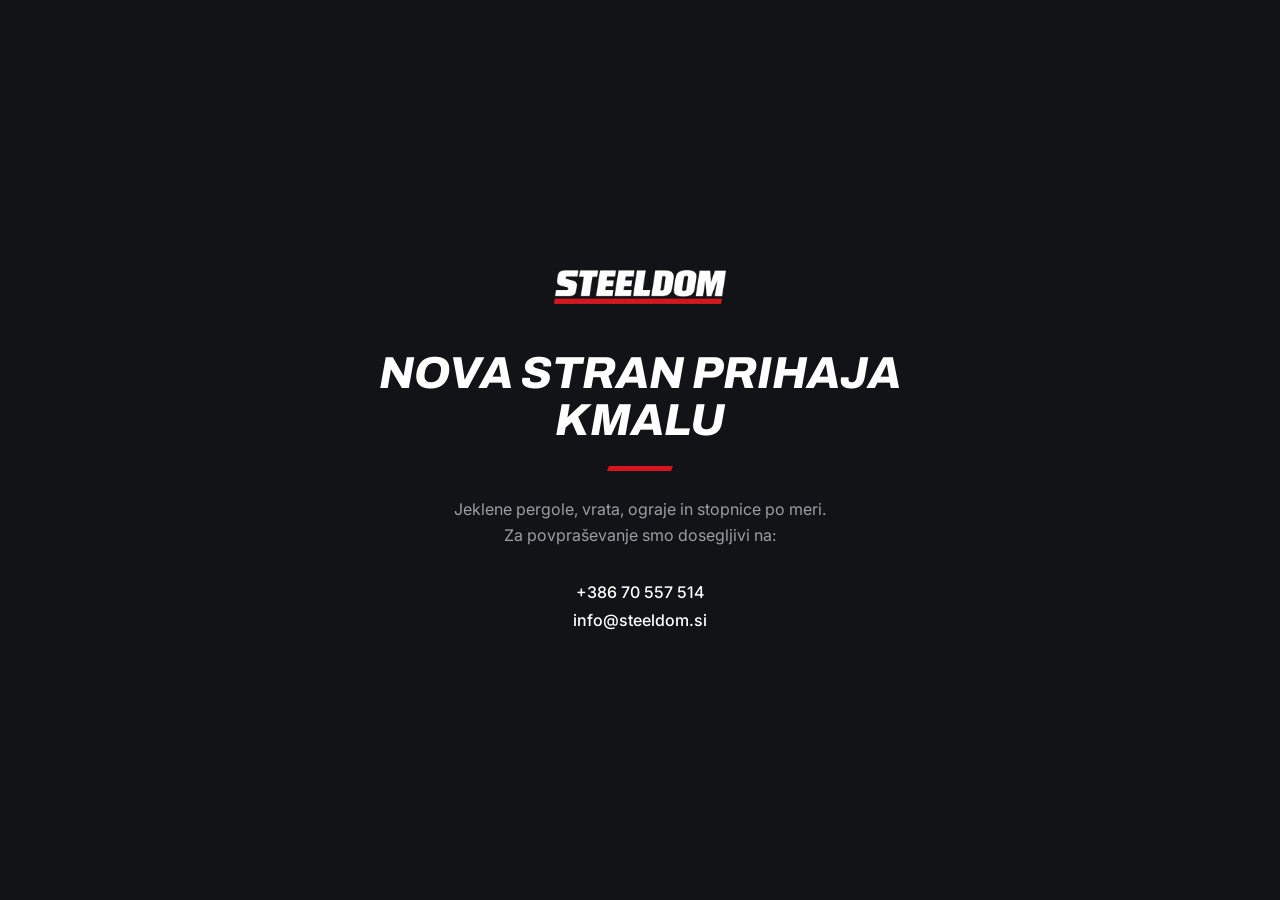
<file: index.html>
<!DOCTYPE html>
<html lang="sl">
<head>
<meta charset="utf-8">
<meta name="viewport" content="width=device-width, initial-scale=1">
<title>STEELDOM – Kmalu</title>
<meta name="robots" content="noindex, nofollow">
<meta name="theme-color" content="#121316">
<meta name="google-site-verification" content="20X66h9AXJq0FpiPGk2ImGsq-IJuFKPf7p-CTtQIeVg">
<link rel="icon" href="/favicon.ico" sizes="any">
<link rel="apple-touch-icon" href="/img/apple-touch-icon.png">
<link rel="preconnect" href="https://fonts.googleapis.com">
<link rel="preconnect" href="https://fonts.gstatic.com" crossorigin>
<link href="https://fonts.googleapis.com/css2?family=Archivo:ital,wght@1,800&family=Inter:wght@400;500&display=swap" rel="stylesheet">
<style>
*{box-sizing:border-box;margin:0;padding:0}
html,body{height:100%}
body{background:#121316;color:#e9eaec;font-family:Inter,Arial,sans-serif;display:flex;align-items:center;justify-content:center;text-align:center;padding:32px}
main{max-width:560px}
img{height:34px;width:auto;margin:0 auto 46px;display:block}
h1{font-family:Archivo,Arial,sans-serif;font-style:italic;font-weight:800;text-transform:uppercase;font-size:clamp(1.9rem,6vw,2.8rem);line-height:1.05;color:#fff}
.bar{width:64px;height:5px;background:#d7141e;transform:skewX(-20deg);margin:22px auto 26px}
p{color:#9a9ea5;line-height:1.6}
.c{margin-top:34px;display:flex;flex-direction:column;gap:8px}
.c a{color:#fff;text-decoration:none;font-weight:500}
.c a:hover{color:#d7141e}
small{display:block;margin-top:56px;color:#5d6168;font-size:.75rem}
small a{color:#5d6168}
</style>
</head>
<body>
<main>
  <img src="/img/logo.png" alt="STEELDOM" width="480" height="95">
  <h1>Nova stran prihaja kmalu</h1>
  <div class="bar"></div>
  <p>Jeklene pergole, vrata, ograje in stopnice po meri.<br>Za povpraševanje smo dosegljivi na:</p>
  <div class="c">
    <a href="tel:+38670557514">+386 70 557 514</a>
    <a href="mailto:info@steeldom.si">info@steeldom.si</a>
  </div>
</main>
</body>
</html>
</file>
